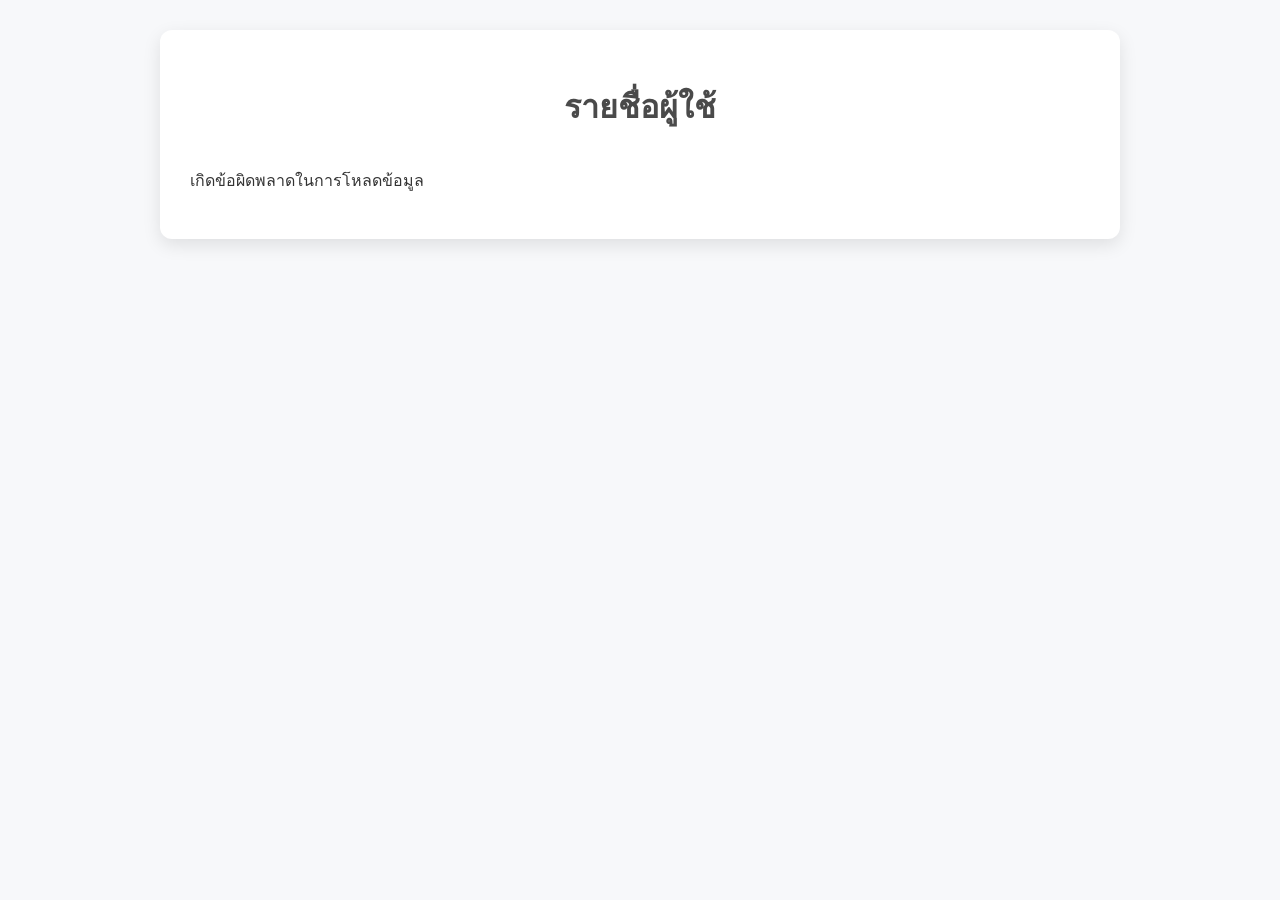
<file: index.html>
<!DOCTYPE html>
<html lang="th">
  <head>
    <meta charset="UTF-8" />
    <meta name="viewport" content="width=device-width, initial-scale=1.0" />
    <title>รายชื่อผู้ใช้</title>
    <link rel="stylesheet" href="style.css" />
  </head>
  <body>
    <div class="container">
      <h1>รายชื่อผู้ใช้</h1>
      <div id="user-list" class="user-list">
      </div>
    </div>
    <script src="script.js"></script>
  </body>
</html>
</file>
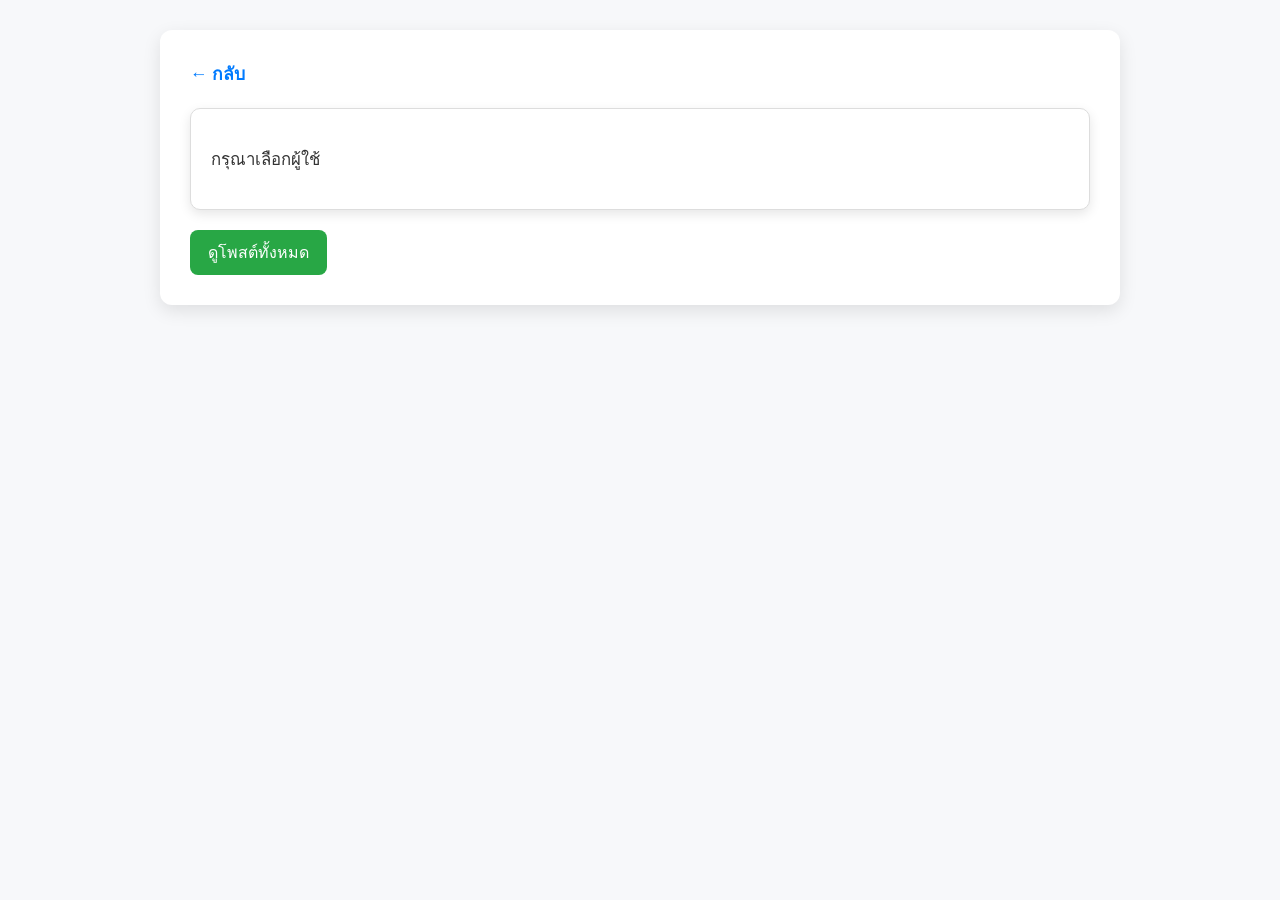
<file: user-detail.html>
<!DOCTYPE html>
<html lang="th">
  <head>
    <meta charset="UTF-8" />
    <meta name="viewport" content="width=device-width, initial-scale=1.0" />
    <title>รายละเอียดผู้ใช้</title>
    <link rel="stylesheet" href="style.css" />
  </head>
  <body>
    <div class="container">
      <a href="index.html" class="back-button">← กลับ</a>
      <div id="user-detail" class="user-detail">
      </div>
      <div class="button-container">
        <button id="view-posts" class="view-posts-btn">ดูโพสต์ทั้งหมด</button>
      </div>
    </div>
    <script src="user-detail.js"></script>
  </body>
</html>
</file>
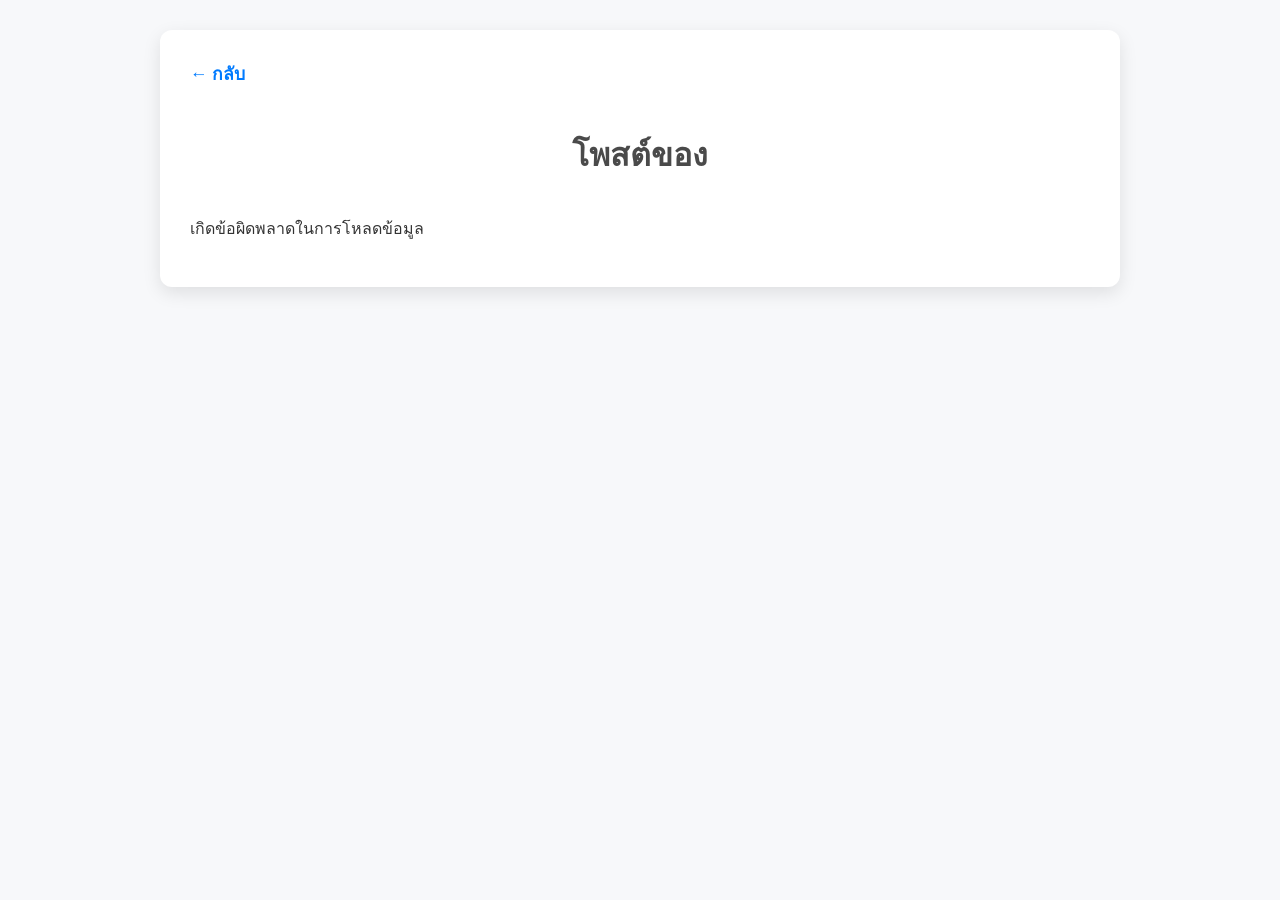
<file: user-posts.html>
<!DOCTYPE html>
<html lang="th">
  <head>
    <meta charset="UTF-8" />
    <meta name="viewport" content="width=device-width, initial-scale=1.0" />
    <title>โพสต์ของผู้ใช้</title>
    <link rel="stylesheet" href="style.css" />
  </head>
  <body>
    <div class="container">
      <a href="#" class="back-button" onclick="history.back()">← กลับ</a>
      <h1 id="posts-title">โพสต์ของ <span id="user-name"></span></h1>
      <div id="posts-list" class="posts-list">
      </div>
    </div>
    <script src="user-posts.js"></script>
  </body>
</html>
</file>
<file: style.css>
/* ฟอนต์จาก Google Fonts */
@import url('https://fonts.googleapis.com/css2?family=Poppins:wght@300;400;600&display=swap');

body {
    font-family: 'Poppins', sans-serif;
    background-color: #f7f8fa; /* พื้นหลังสีอ่อน */
    margin: 0;
    padding: 0;
    color: #333;
}

.container {
    max-width: 900px;
    margin: 30px auto;
    background: white;
    padding: 30px;
    border-radius: 12px;
    box-shadow: 0 6px 18px rgba(0, 0, 0, 0.1);
}

h1 {
    text-align: center;
    font-size: 2em;
    color: #4a4a4a;
    margin-bottom: 20px;
    font-weight: 600;
}

h2, h3 {
    color: #555;
}

.user-list {
    display: flex;
    flex-direction: column;
    gap: 20px;
}

.user-item {
    display: flex;
    justify-content: space-between;
    align-items: center;
    padding: 12px 15px;
    background: #f9f9f9;
    border-radius: 8px;
    border: 1px solid #ddd;
    transition: 0.3s ease;
    font-size: 1em;
    box-shadow: 0 4px 10px rgba(0, 0, 0, 0.05);
}

.user-item:hover {
    background: #e7f1ff;
    transform: translateX(5px);
    box-shadow: 0 6px 18px rgba(0, 0, 0, 0.1);
}

.user-name {
    flex-grow: 1;
    font-weight: 600;
    color: #333;
}

.user-item a {
    text-decoration: none;
    color: #007bff;
    font-weight: 600;
    transition: 0.3s ease;
}

.user-item a:hover {
    color: #0056b3;
    text-decoration: underline;
}

button {
    background: #28a745;
    color: white;
    padding: 10px 18px;
    border: none;
    border-radius: 8px;
    cursor: pointer;
    font-size: 1em;
    transition: 0.3s ease;
}

button:hover {
    background: #218838;
    transform: scale(1.05);
}

.back-button {
    display: inline-block;
    margin-bottom: 20px;
    text-decoration: none;
    color: #007bff;
    font-weight: 600;
    font-size: 1.1em;
    transition: 0.3s ease;
}

.back-button:hover {
    text-decoration: underline;
    color: #0056b3;
}

.user-detail {
    background: #fff;
    padding: 20px;
    border-radius: 10px;
    border: 1px solid #ddd;
    margin-bottom: 20px;
    font-size: 1.05em;
    box-shadow: 0 4px 12px rgba(0, 0, 0, 0.1);
}

.posts-list {
    display: flex;
    flex-direction: column;
    gap: 25px;
}

.post-item {
    background: #ffffff;
    padding: 20px;
    border-radius: 8px;
    border: 1px solid #ddd;
    box-shadow: 0 4px 10px rgba(0, 0, 0, 0.1);
    transition: 0.3s ease;
    font-size: 1.1em;
}

.post-item:hover {
    background: #fafafa;
    transform: scale(1.02);
}

.comments {
    margin-top: 15px;
    padding: 12px;
    background: #eef4ff;
    border-radius: 8px;
}

.comments p {
    margin: 8px 0;
    font-size: 0.95em;
    color: #444;
}

.comments p strong {
    color: #007bff;
}
</file>
